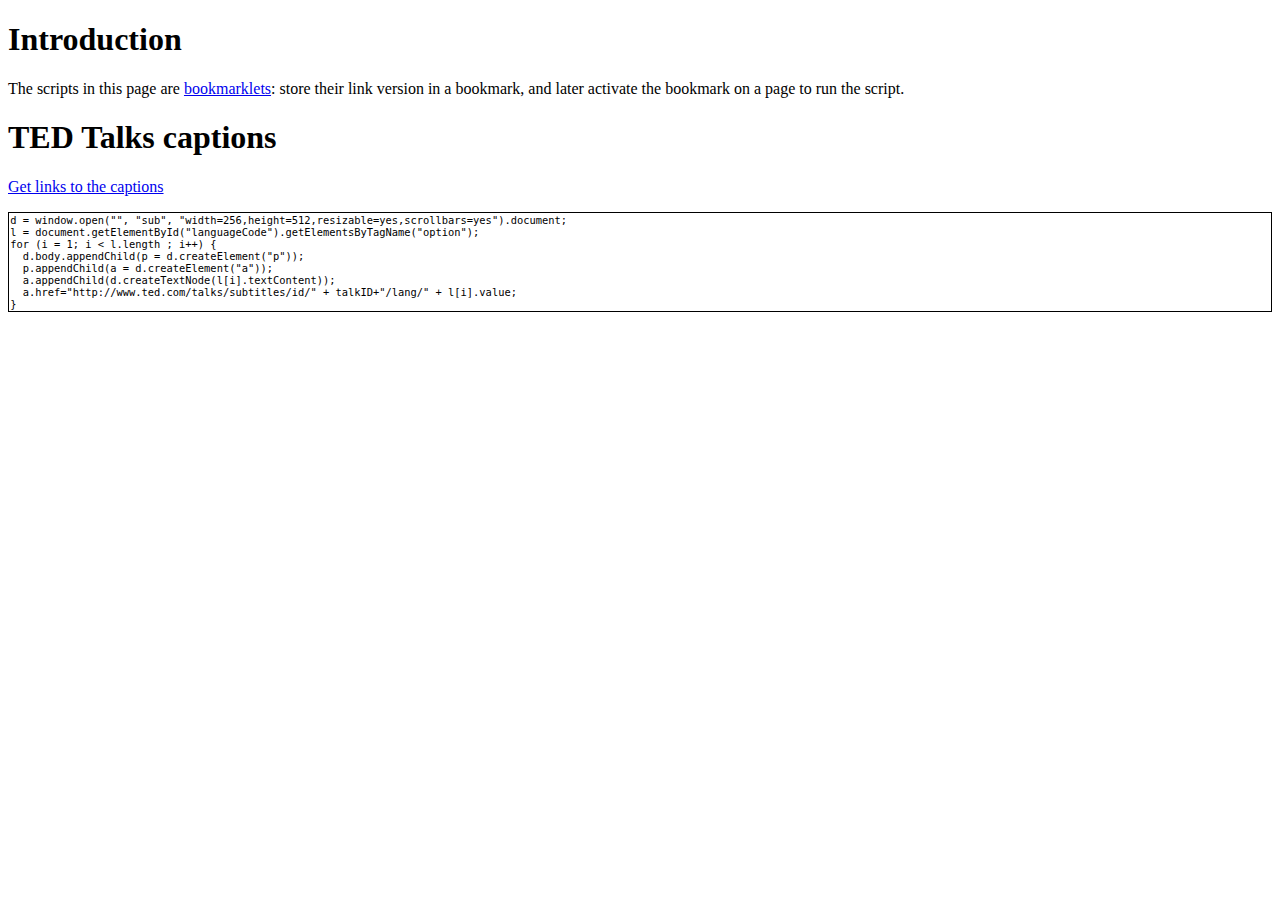
<file: WebAssembly/FFmpeg/tools/bookmarklets.html>
<!DOCTYPE html>
<html lang="en">
<head>
<!--
    This file is part of FFmpeg.

    All scripts contained in this file can be considered public domain.
  -->
<title>FFmpeg bookmarklets</title>
<meta charset="UTF-8">
<script type="text/javascript">
function convert(js) {
  js = js.replace(/\/\*.*?\*\//g, ""); /* comments */
  js = js.replace(/\s+/g, " ");
  js = js.replace(/\s+\z/, "");
  js = "(function(){" + js + "})();void 0";
  return "javascript:" + escape(js);
}
function init() {
  var pre = document.getElementsByTagName("pre");
  for (var i = 0; pre.length > i; i++) {
    document.getElementById(pre[i].id + "-link").href = convert(pre[i].textContent);
  }
}
</script>
<style type="text/css">
pre { border: solid black 1px; padding: 0.2ex; font-size: 80% }
</style>
</head>
<body onload="init()">

<h1>Introduction</h1>
<p>The scripts in this page are
<a href="http://en.wikipedia.org/wiki/Bookmarklet">bookmarklets</a>: store
their link version in a bookmark, and later activate the bookmark on a page
to run the script.</p>

<h1>TED Talks captions</h1>
<p><a id="ted_talks_captions-link" href="#">Get links to the captions</a></p>

<pre id="ted_talks_captions">
d = window.open("", "sub", "width=256,height=512,resizable=yes,scrollbars=yes").document;
l = document.getElementById("languageCode").getElementsByTagName("option");
for (i = 1; i &lt; l.length ; i++) {
  d.body.appendChild(p = d.createElement("p"));
  p.appendChild(a = d.createElement("a"));
  a.appendChild(d.createTextNode(l[i].textContent));
  a.href="http://www.ted.com/talks/subtitles/id/" + talkID+"/lang/" + l[i].value;
}
</pre>

</body>
</html>
</file>
